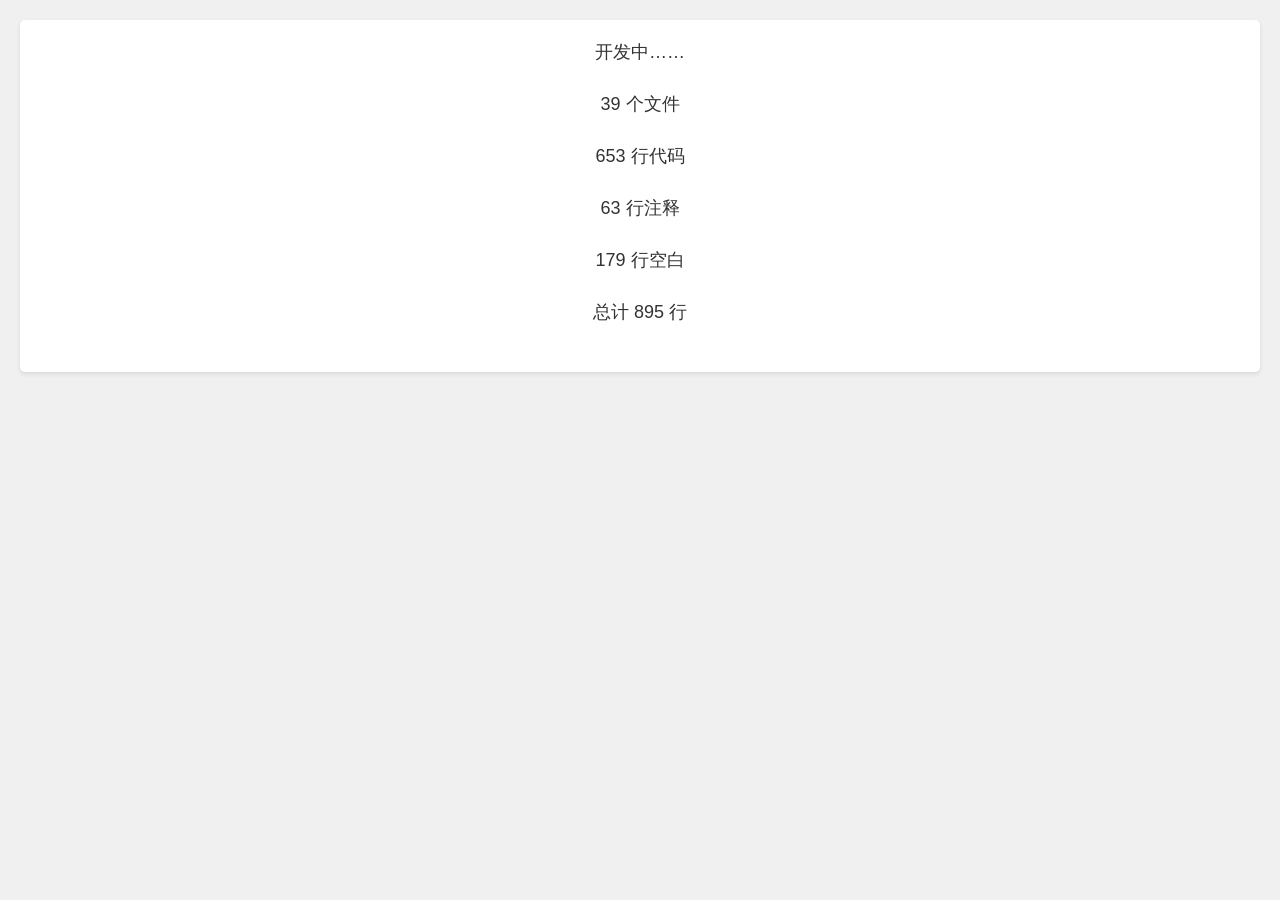
<file: index.html>
<!DOCTYPE html>
<html lang="zh-CN">

<head>
    <meta charset="UTF-8">
    <meta name="viewport" content="width=device-width, initial-scale=1.0">
    <link rel="stylesheet" href="index.css">
    <title>LiteSky</title>
</head>

<body>
    <div class="container">
        <p class="text">开发中……</p><br>
        <p class="text">39 个文件</p><br>
        <p class="text">653 行代码</p><br>
        <p class="text">63 行注释</p><br>
        <p class="text">179 行空白</p><br>
        <p class="text">总计 895 行</p><br>
    </div>
</body>

</html>
</file>
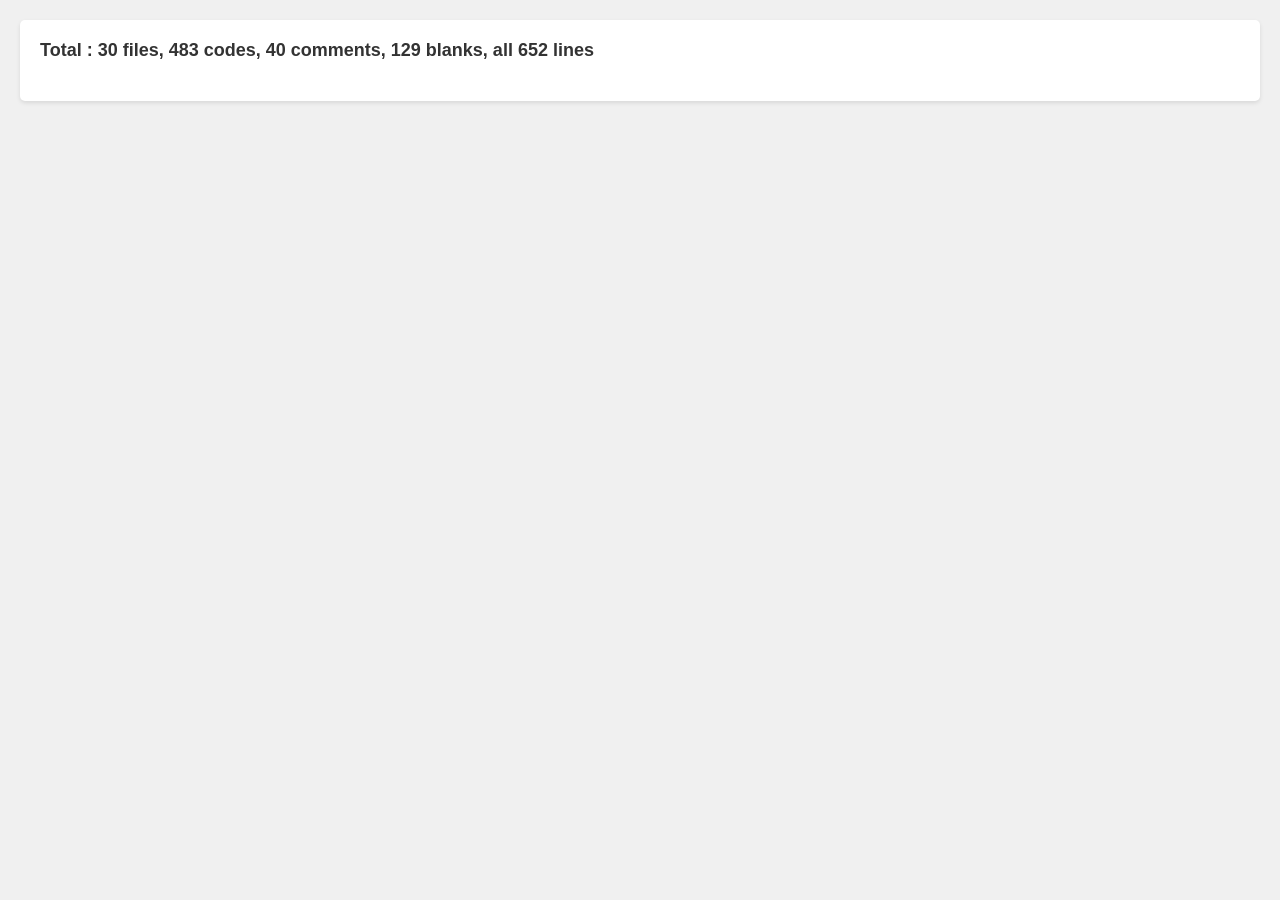
<file: show.html>
<!DOCTYPE html>
<html lang="zh-CN">

<head>
    <meta charset="UTF-8">
    <meta name="viewport" content="width=device-width, initial-scale=1.0">
    <link rel="stylesheet" href="show.css">
    <title>LiteSky</title>
</head>

<body>
    <div>
        <span>Total : 30 files, 483 codes, 40 comments, 129 blanks, all 652 lines</span>
    </div>
</body>

</html>
</file>
<file: index.css>
* {
    margin: 0;
    padding: 0;
    box-sizing: border-box;
}

body {
    font-family: Arial, sans-serif;
    background-color: #f0f0f0;
    color: #333;
    padding: 20px;
}

.container {
    display: flex;
    flex-direction: column;
    align-items: center;
    justify-content: center;
    background-color: #fff;
    padding: 20px;
    border-radius: 5px;
    box-shadow: 0 2px 4px rgba(0, 0, 0, 0.1);
}

.text {
    font-size: 18px;
    margin-bottom: 10px;
}
</file>
<file: show.css>
* {
    margin: 0;
    padding: 0;
    box-sizing: border-box;
}

body {
    font-family: Arial, sans-serif;
    background-color: #f0f0f0;
    color: #333;
    padding: 20px;
}

div {
    background-color: #fff;
    padding: 20px;
    border-radius: 5px;
    box-shadow: 0 2px 4px rgba(0, 0, 0, 0.1);
}

span {
    display: block;
    margin-bottom: 20px;
    font-size: 18px;
    font-weight: bold;
}
</file>
